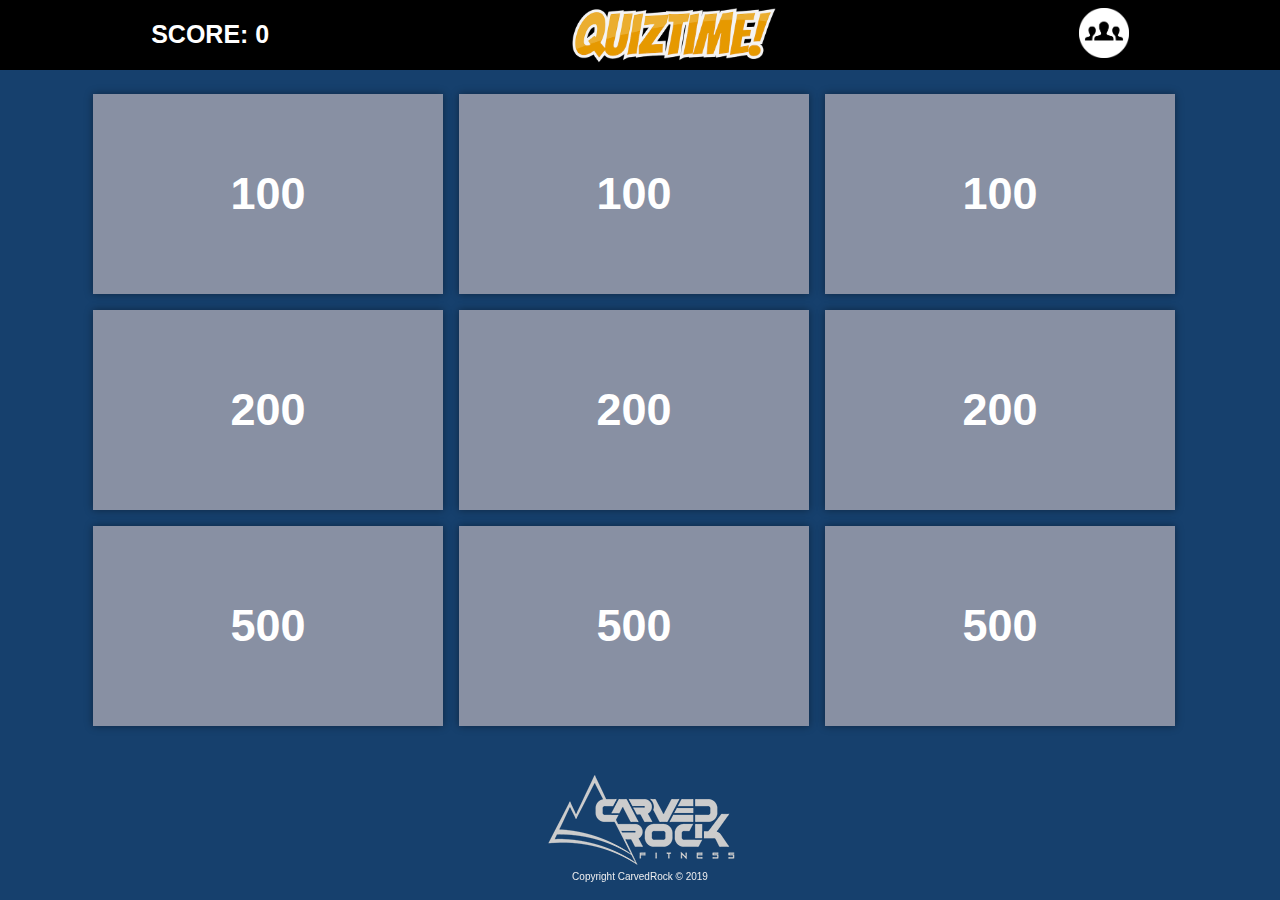
<file: index.html>
<!DOCTYPE html>
<html>
<head>
	<title>Game Page</title>

	<!-- Bootstrap CSS -->
	<link rel="stylesheet" href="https://stackpath.bootstrapcdn.com/bootstrap/4.3.1/css/bootstrap.min.css">

	<!-- Game CSS -->
	<link rel="stylesheet" type="text/css" href="css/game.css">

</head>
<body>

	<!-- Main Container -->
	<div class="d-flex flex-row justify-content-around topBar sticky-top">
		<div class="py-3">
			<p class="scoreLabel">SCORE: 0</p>
		</div>
		<div class="py-2">
			<img src="images/SmallLogo.png" class="img-fluid smallLogo">
		</div>
		<div class="py-2">
			<img src="images/leaderboard.png" class="leaderboard" data-toggle="modal" data-target="#leaderBoard">
		</div>
	</div>

	<!-- Game Board -->
	<div class="container py-md-3 py-sm-1">
		 <div class="d-flex flex-row justify-align-around flex-wrap">
			 <div class="d-flex m-2 gamePiece justify-content-center align-items-center" onclick="showQuestion(1)">100</div>
			 <div class="d-flex m-2 gamePiece justify-content-center align-items-center" onclick="showQuestion(2)">100</div>
			 <div class="d-flex m-2 gamePiece justify-content-center align-items-center" onclick="showQuestion(3)">100</div>
			 <div class="d-flex m-2 gamePiece justify-content-center align-items-center" onclick="showQuestion(4)">200</div>
			 <div class="d-flex m-2 gamePiece justify-content-center align-items-center" onclick="showQuestion(5)">200</div>
			 <div class="d-flex m-2 gamePiece justify-content-center align-items-center" onclick="showQuestion(6)">200</div>
			 <div class="d-flex m-2 gamePiece justify-content-center align-items-center" onclick="showQuestion(7)">500</div>
			 <div class="d-flex m-2 gamePiece justify-content-center align-items-center" onclick="showQuestion(8)">500</div>
			 <div class="d-flex m-2 gamePiece justify-content-center align-items-center" onclick="showQuestion(9)">500</div>
		 </div>
	</div>

	<!--Copyright-->
	<div class="d-flex flex-column align-items-center fixed-bottom">
		<img src="images/carved-rock-logo-white.png" class="img-fluid">
		<p class="copyRight">Copyright CarvedRock &copy; 2019</p>
	</div>

	<!-- Question Modal -->
	<div class="modal fade" tabindex="-1" role="dialog" id="questionModal">
		<div class="modal-dialog modal-lg" role="document">
			<div class="modal-content">
				<div class="modal-header">
					<h5 class="modal-title">Knowledge Check</h5>
					<button type="button" class="close" data-dismiss="modal" aria-label="Close">	
						<span aria-hidden="true">&times;</span>
					</button>
				</div>
				<div class="modal-body">
					<div class="d-flex flex-row">
						<div class="d-block">
							<img src="images/forest.jpg" class="circleImage rounded-circle shadow" id=questionImage>
						</div>
						<div class="ml-3 mt-2 align-items-center">
							<p class="smallLabel" id="questionLabel">Small label goes here..</p>
							<h4 id="questionText">What is the answer to this question?</h4>
						</div>
					</div>
					<div class="d-flex flex-column py-3">
						<button type="button" class="btn- btn-primary btn-lg mb-2" id="optionA" onclick="submitQuestion()">Option A</button>
						<button type="button" class="btn- btn-primary btn-lg mb-2" id="optionB" onclick="submitQuestion()">Option B</button>
						<button type="button" class="btn- btn-primary btn-lg mb-2" id="optionC" onclick="submitQuestion()">Option C</button>
						<button type="button" class="btn- btn-primary btn-lg" id="optionD" onclick="submitQuestion()">Option D</button>
					</div>
				</div>
			</div>
		</div>
	</div>

	<!-- Leaderboard Modal -->
	<div class="modal fade" tabindex="-1" role="dialog" id="leaderBoard">
		<div class="modal-dialog modal-lg" role="document">
			<div class="modal-content">
				<div class="modal-header">
					<h5 class="modal-title">Leaderboard</h5>
					<button type="button" class="close" data-dismiss="modal" aria-label="Close">
						<span aria-hidden="true">&times;</span>
					</button>
				</div>
				<div class="modal-body">
					<div class="d-flex flex-row flex-wrap py-2 justify-content-center">
						<div class="d-flex flex-column flex-fill align-items-center p-4 m-2 leaderCard">
							<div class="d-block">
								<img src="images/jon.jpg" class="personIcon rounded-circle shadow">
							</div>
							<p class="smallLabel pt-1">CEO</p>
							<h4 class="nameText">Jon Davies</h4>
						</div>
						<div class="d-flex flex-column align-items-center p-4 m-2 leaderCard">
							<div class="d-block">
								<img src="images/jess.jpg" class="personIcon rounded-circle shadow">
							</div>
							<p class="smallLabel pt-1">Intern</p>
							<h4 class="nameText">Jess Daines</h4>
						</div>
						<div class="d-flex flex-column align-items-center p-4 m-2 leaderCard">
							<div class="d-block">
								<img src="images/brant.jpg" class="personIcon rounded-circle shadow">
							</div>
							<p class="smallLabel pt-1">Cheif Engineer</p>
							<h4 class="nameText">Brant Pease</h4>
						</div>
						<div class="d-flex flex-column align-items-center p-4 m-2 leaderCard">
							<div class="d-block">
								<img src="images/katie.jpg" class="personIcon rounded-circle shadow">
							</div>
							<p class="smallLabel pt-1">Team Leader</p>
							<h4 class="nameText">Becky McGee</h4>
						</div>
						<div class="d-flex flex-column align-items-center p-4 m-2 leaderCard">
							<div class="d-block">
								<img src="images/dan.jpg" class="personIcon rounded-circle shadow">
							</div>
							<p class="smallLabel pt-1">Cheif Scientist</p>
							<h4 class="nameText">Dan Anthony</h4>
						</div>
						<div class="d-flex flex-column align-items-center p-4 m-2 leaderCard">
							<div class="d-block">
								<img src="images/mckenzie.jpg" class="personIcon rounded-circle shadow">
							</div>
							<p class="smallLabel pt-1">Tech Lead</p>
							<h4 class="nameText">McKenzie Dawn</h4>
						</div>
						<div class="d-flex flex-column flex-fill align-items-center p-4 m-2 leaderCard">
							<div class="d-block">
								<img src="images/jimmy.jpg" class="personIcon rounded-circle shadow">
							</div>
							<p class="smallLabel pt-1">Security</p>
							<h4 class="nameText">Jimmy Francis</h4>
						</div>
					</div>
				</div>
			</div>
		</div>
	</div>

	<!-- Bootstrap JS -->
	<script src="https://code.jquery.com/jquery-3.3.1.slim.min.js"></script>
	<script src="https://cdnjs.cloudflare.com/ajax/libs/popper.js/1.14.7/umd/popper.min.js"></script>
	<script src="https://stackpath.bootstrapcdn.com/bootstrap/4.3.1/js/bootstrap.min.js"></script>

	<!-- Game JS -->
	<script src="js/content.js"></script>
	<script src="js/game.js"></script>

</body>
</html>
</file>
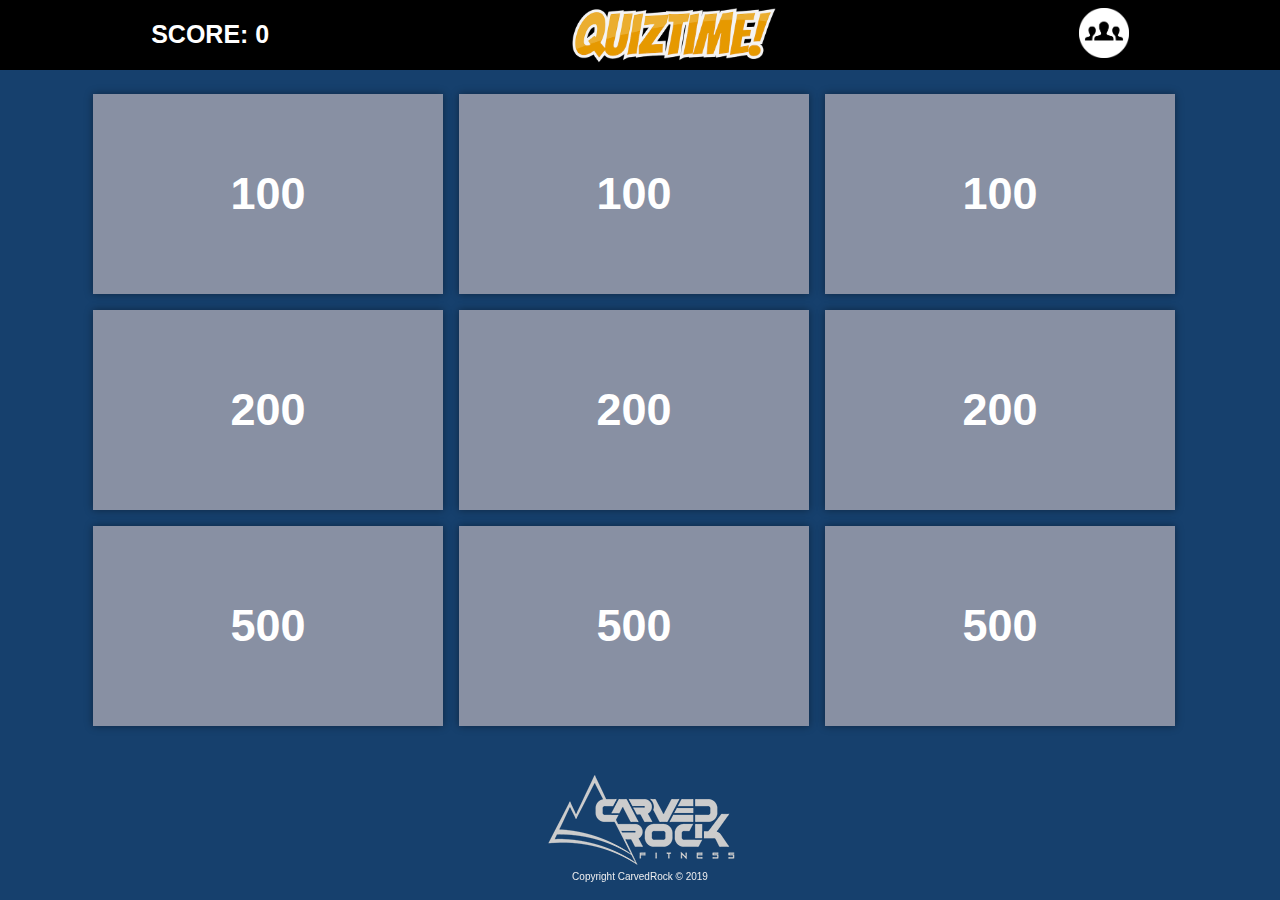
<file: index.min.html>
<!DOCTYPE html><html><head><title>Game Page</title><!-- Bootstrap CSS --><link rel="stylesheet" href="https://stackpath.bootstrapcdn.com/bootstrap/4.3.1/css/bootstrap.min.css"><!-- Game CSS --><link rel="stylesheet" type="text/css" href="css/game.css"></head><body><!-- Main Container --><div class="d-flex flex-row justify-content-around topBar sticky-top"><div class="py-3"><p class="scoreLabel">SCORE: 0</p></div><div class="py-2"><img src="images/SmallLogo.png" class="img-fluid smallLogo"></div><div class="py-2"><img src="images/leaderboard.png" class="leaderboard" data-toggle="modal" data-target="#leaderBoard"></div></div><!-- Game Board --><div class="container py-md-3 py-sm-1"><div class="d-flex flex-row justify-align-around flex-wrap"><div class="d-flex m-2 gamePiece justify-content-center align-items-center" onclick="showQuestion(1)">100</div><div class="d-flex m-2 gamePiece justify-content-center align-items-center" onclick="showQuestion(2)">100</div><div class="d-flex m-2 gamePiece justify-content-center align-items-center" onclick="showQuestion(3)">100</div><div class="d-flex m-2 gamePiece justify-content-center align-items-center" onclick="showQuestion(4)">200</div><div class="d-flex m-2 gamePiece justify-content-center align-items-center" onclick="showQuestion(5)">200</div><div class="d-flex m-2 gamePiece justify-content-center align-items-center" onclick="showQuestion(6)">200</div><div class="d-flex m-2 gamePiece justify-content-center align-items-center" onclick="showQuestion(7)">500</div><div class="d-flex m-2 gamePiece justify-content-center align-items-center" onclick="showQuestion(8)">500</div><div class="d-flex m-2 gamePiece justify-content-center align-items-center" onclick="showQuestion(9)">500</div></div></div><!--Copyright--><div class="d-flex flex-column align-items-center fixed-bottom"><img src="images/carved-rock-logo-white.png" class="img-fluid"><p class="copyRight">Copyright CarvedRock &copy; 2019</p></div><!-- Question Modal --><div class="modal fade" tabindex="-1" role="dialog" id="questionModal"><div class="modal-dialog modal-lg" role="document"><div class="modal-content"><div class="modal-header"><h5 class="modal-title">Knowledge Check</h5><button type="button" class="close" data-dismiss="modal" aria-label="Close"><span aria-hidden="true">&times;</span></button></div><div class="modal-body"><div class="d-flex flex-row"><div class="d-block"><img src="images/forest.jpg" class="circleImage rounded-circle shadow" id="questionImage"></div><div class="ml-3 mt-2 align-items-center"><p class="smallLabel" id="questionLabel">Small label goes here..</p><h4 id="questionText">What is the answer to this question?</h4></div></div><div class="d-flex flex-column py-3"><button type="button" class="btn- btn-primary btn-lg mb-2" id="optionA" onclick="submitQuestion()">Option A</button> <button type="button" class="btn- btn-primary btn-lg mb-2" id="optionB" onclick="submitQuestion()">Option B</button> <button type="button" class="btn- btn-primary btn-lg mb-2" id="optionC" onclick="submitQuestion()">Option C</button> <button type="button" class="btn- btn-primary btn-lg" id="optionD" onclick="submitQuestion()">Option D</button></div></div></div></div></div><!-- Leaderboard Modal --><div class="modal fade" tabindex="-1" role="dialog" id="leaderBoard"><div class="modal-dialog modal-lg" role="document"><div class="modal-content"><div class="modal-header"><h5 class="modal-title">Leaderboard</h5><button type="button" class="close" data-dismiss="modal" aria-label="Close"><span aria-hidden="true">&times;</span></button></div><div class="modal-body"><div class="d-flex flex-row flex-wrap py-2 justify-content-center"><div class="d-flex flex-column flex-fill align-items-center p-4 m-2 leaderCard"><div class="d-block"><img src="images/jon.jpg" class="personIcon rounded-circle shadow"></div><p class="smallLabel pt-1">CEO</p><h4 class="nameText">Jon Davies</h4></div><div class="d-flex flex-column align-items-center p-4 m-2 leaderCard"><div class="d-block"><img src="images/jess.jpg" class="personIcon rounded-circle shadow"></div><p class="smallLabel pt-1">Intern</p><h4 class="nameText">Jess Daines</h4></div><div class="d-flex flex-column align-items-center p-4 m-2 leaderCard"><div class="d-block"><img src="images/brant.jpg" class="personIcon rounded-circle shadow"></div><p class="smallLabel pt-1">Cheif Engineer</p><h4 class="nameText">Brant Pease</h4></div><div class="d-flex flex-column align-items-center p-4 m-2 leaderCard"><div class="d-block"><img src="images/katie.jpg" class="personIcon rounded-circle shadow"></div><p class="smallLabel pt-1">Team Leader</p><h4 class="nameText">Becky McGee</h4></div><div class="d-flex flex-column align-items-center p-4 m-2 leaderCard"><div class="d-block"><img src="images/dan.jpg" class="personIcon rounded-circle shadow"></div><p class="smallLabel pt-1">Cheif Scientist</p><h4 class="nameText">Dan Anthony</h4></div><div class="d-flex flex-column align-items-center p-4 m-2 leaderCard"><div class="d-block"><img src="images/mckenzie.jpg" class="personIcon rounded-circle shadow"></div><p class="smallLabel pt-1">Tech Lead</p><h4 class="nameText">McKenzie Dawn</h4></div><div class="d-flex flex-column flex-fill align-items-center p-4 m-2 leaderCard"><div class="d-block"><img src="images/jimmy.jpg" class="personIcon rounded-circle shadow"></div><p class="smallLabel pt-1">Security</p><h4 class="nameText">Jimmy Francis</h4></div></div></div></div></div></div><!-- Bootstrap JS --><script src="https://code.jquery.com/jquery-3.3.1.slim.min.js"></script><script src="https://cdnjs.cloudflare.com/ajax/libs/popper.js/1.14.7/umd/popper.min.js"></script><script src="https://stackpath.bootstrapcdn.com/bootstrap/4.3.1/js/bootstrap.min.js"></script><!-- Game JS --><script src="js/content.js"></script><script src="js/game.js"></script></body></html>
</file>
<file: css/game.css>
/*Background*/
body{
	background-color: #16406d;
}

/*Top Bar*/
.topBar{
	background-color: #000000;
	height: 70px;
}

.smallLogo{
	max-height: 55px;
	max-width: auto;
}

.scoreLabel{
	font-weight: bold;
	font-size: 25px;
	color: #fff;
}

.leaderboard{
	width: 50px;
	height: auto;
}

/*Copyright*/
.copyRight{
	font-size: 10px;
	color: #eeeeef;
}

/*Question Modal*/
.circleImage {
    width: 100px;
    height: 100px;
}

.modal-content{
	border-radius: 1.59rem;
	overflow: hidden;
}

.smallLabel{
	font-size: .8rem;
	margin: 0;
	color: #949395;
	text-transform: uppercase;
}

.modal-body h4{
	margin: 2px 0;
	font-size: 2rem;
}

.modal-footer{
	border: 0;
}

.modal-header{
	background-color: #3f3f3f;
	color: #fff;
}

.close{
	color: #fff;
	font-size: 1.9rem;
	font-weight: 100;
	line-height: .8;
}

.close:hover{
	color: #d8d6d9;
}

.gamePiece{
	background-color: #8890a3;
	color: #fff;
	font-weight: bold;
	font-size: 45px;
	width: 350px;
	height: 200px;
	box-shadow: 0 0 8px rgba(0,0,0,.4);
}

.gamePiece:hover{
	background-color: #707784;
	cursor: pointer;
}

.gamePieceAnswered{
	background-color: #8890a3;
	color: #fff;
	font-weight: bold;
	font-size: 45px;
	width: 350px;
	height: 200px;
	box-shadow: 0 0 8px rgba(0,0,0,.4);
	opacity: 0.5;
}

/*Leaderboard Modal*/
.nameText{
	font-size: 18px!important;
}

.personIcon{
	width: 100px;
	height: 100px;
}

.leaderCard{
	border-radius: 15px;
	box-shadow: 0 0 8px rgba(0,0,0,.2);
	background-color: #fff;	
}

#leaderBoard .modal-content{
	background-color: #f4f3f5!important;
}
</file>
